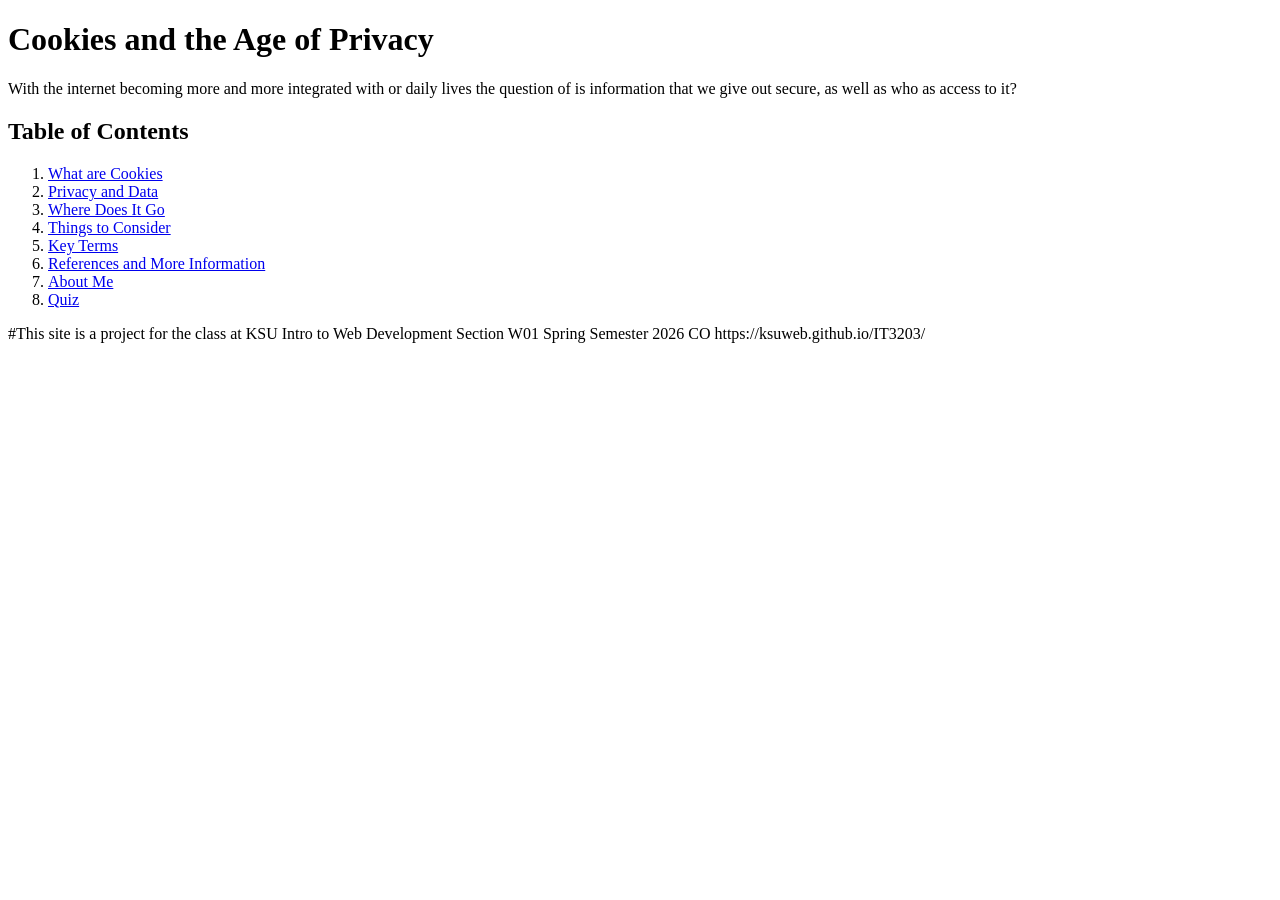
<file: index.html>
<!DOCTYPE html>
<html>
 <link rel="stylessheet" href"=/html/styles.css">
<body>
  
<!-- Main Heading -->
<h1 > Cookies and the Age of Privacy </h1>

<p>With the internet becoming more and more integrated with or daily lives the question of is information that we give out secure, as well as who as access to it? </p>

<!-- Table of Contents list with included links -->
<h2>Table of Contents</h2>
<ol>
  <li><a href="https://https://itsmejosephhalbfoerster.github.io/cookies.html"> What are Cookies</a></li> 
  <li><a href="https://itsmejosephhalbfoerster.github.io/privacy.html"> Privacy and Data</a></li>
  <li><a href="https://itsmejosephhalbfoerster.github.io/wheredoesitgo.html">Where Does It Go</a></li>
  <li><a href="https://itsmejosephhalbfoerster.github.io/thingstoconsider.html">Things to Consider</a> </li>
  <li><a href="https://itsmejosephhalbfoerster.github.io/keyterms.html">Key Terms</a></li>
  <li><a href="https://itsmejosephhalbfoerster.github.io/references.html"> References and More Information </a></li>
  <li><a href="https://itsmejosephhalbfoerster.github.io/aboutme.html"> About Me</a></li>
  <li><a href="https://itsmejosephhalbfoerster.github.io/quiz.html">Quiz</a></li>
</ol>
#This site is a project for the class at KSU Intro to Web Development Section W01 Spring Semester 2026 CO https://ksuweb.github.io/IT3203/
  
</body>
</html>
</file>
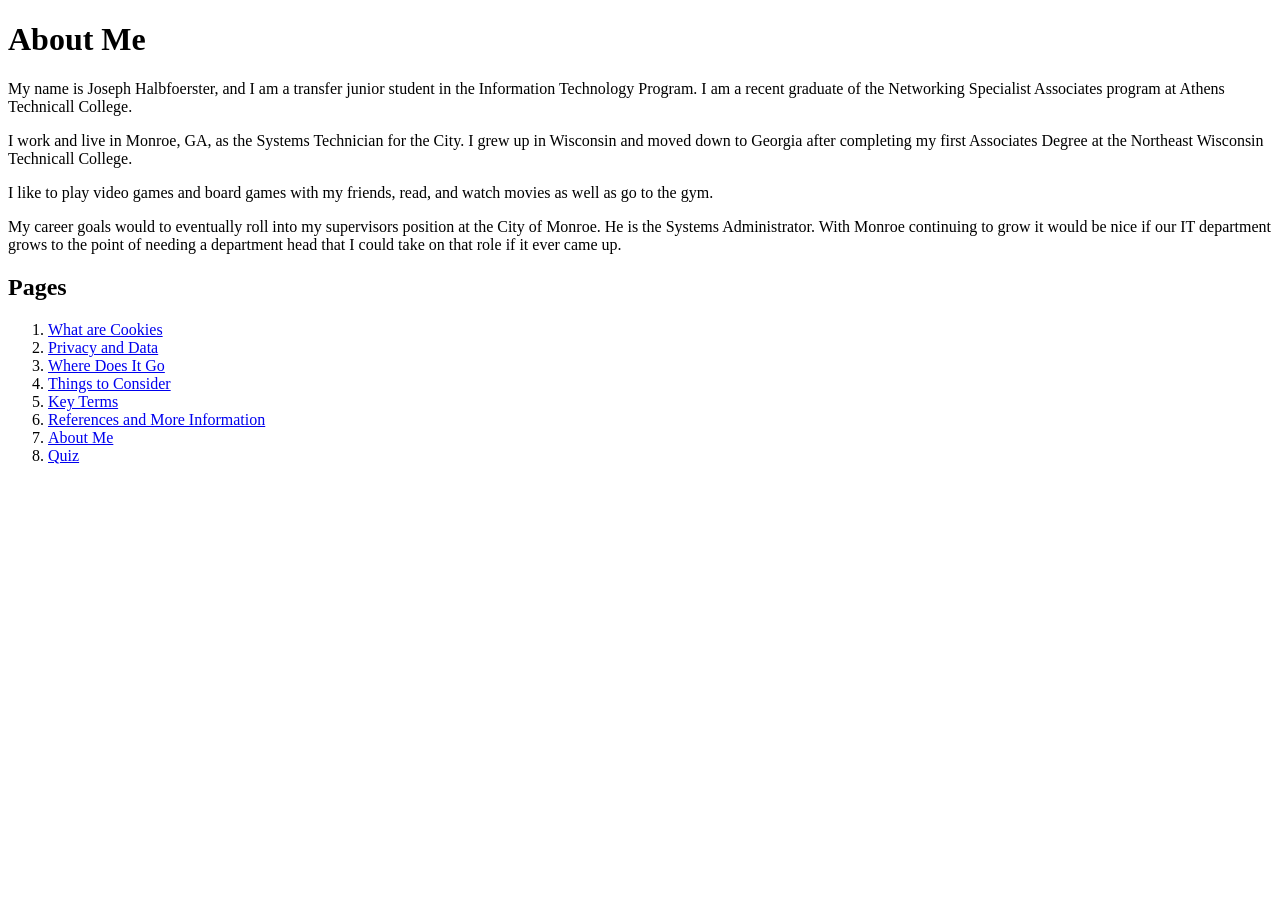
<file: aboutme.html>
<!DOCTYPE html>
<html>
  <link rel="stylessheet" href"=/html/styles.css">
<body>

<!-- Main Page Heading -->
<h1>About Me</h1>

<p>My name is Joseph Halbfoerster, and I am a transfer junior student in the Information Technology Program. I am a recent graduate of the Networking Specialist Associates program at Athens Technicall College.</p>
<p>I work and live in Monroe, GA, as the Systems Technician for the City. I grew up in Wisconsin and moved down to Georgia after completing my first Associates Degree at the Northeast Wisconsin Technicall College.</p>
<p>I like to play video games and board games with my friends, read, and watch movies as well as go to the gym.</p>
<p>My career goals would to eventually roll into my supervisors position at the City of Monroe. He is the Systems Administrator. With Monroe continuing to grow it would be nice if our IT department grows to the point of needing a department head that I could take on that role if it ever came up.</p>

<!-- Navigatable Menu -->
<h2>Pages</h2>
<ol>
  <li><a href="https://https://itsmejosephhalbfoerster.github.io/cookies.html"> What are Cookies</a></li> 
  <li><a href="https://itsmejosephhalbfoerster.github.io/privacy.html"> Privacy and Data</a></li>
  <li><a href="https://itsmejosephhalbfoerster.github.io/wheredoesitgo.html">Where Does It Go</a></li>
  <li><a href="https://itsmejosephhalbfoerster.github.io/thingstoconsider.html">Things to Consider</a> </li>
  <li><a href="https://itsmejosephhalbfoerster.github.io/keyterms.html">Key Terms</a></li>
  <li><a href="https://itsmejosephhalbfoerster.github.io/references.html"> References and More Information </a></li>
  <li><a href="https://itsmejosephhalbfoerster.github.io/aboutme.html"> About Me</a></li>
  <li><a href="https://itsmejosephhalbfoerster.github.io/quiz.html">Quiz</a></li>
</ol>

</body>
</html>
</file>
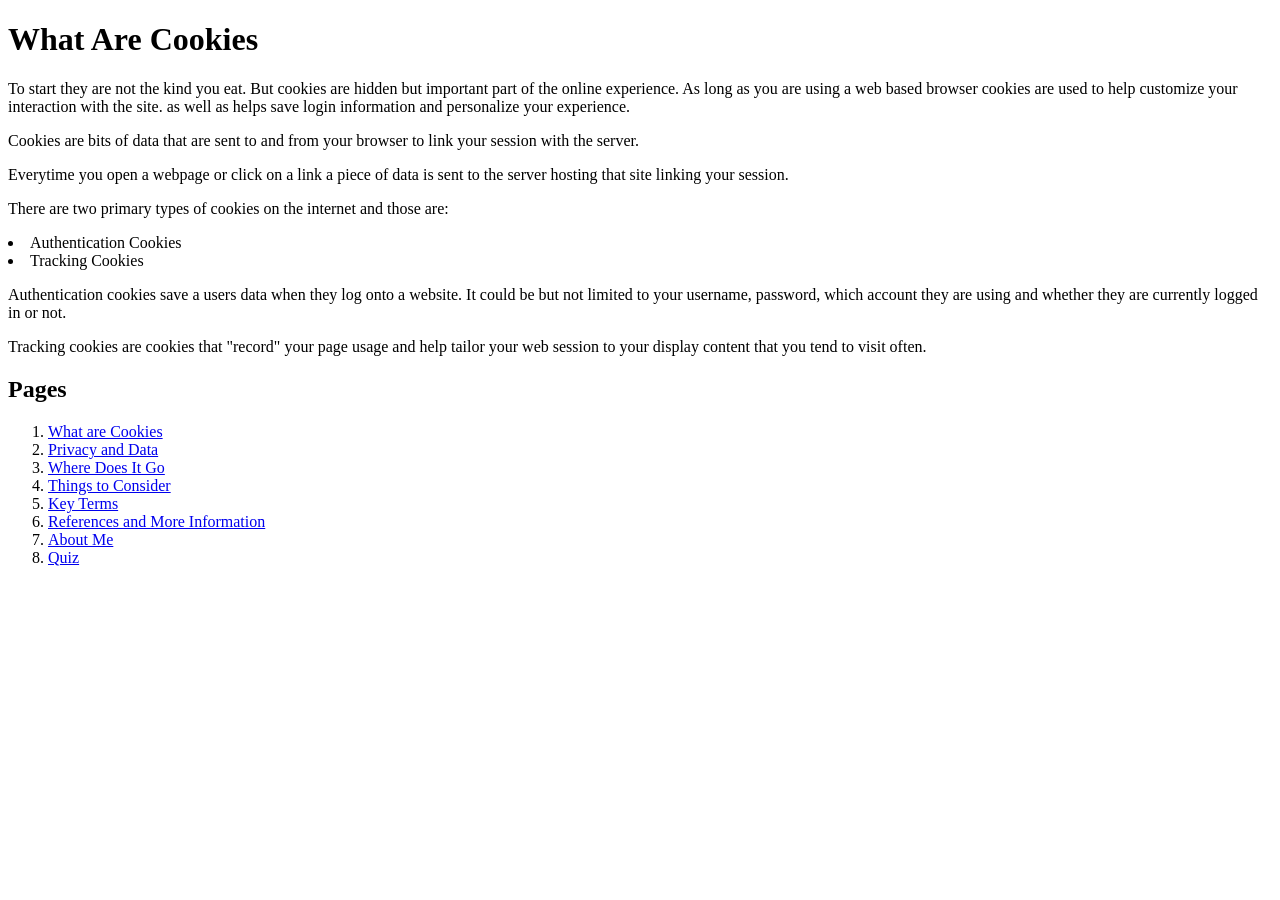
<file: cookies.html>
<!DOCTYPE html>
<html>
  <link rel="stylessheet" href"=/html/styles.css">
<body>
<!-- Main Heading -->
<h1>What Are Cookies </h1>

<p>To start they are not the kind you eat. But cookies are hidden but important part of the online experience. As long as you are using a web based browser cookies are used to help customize your interaction with the site.
  as well as helps save login information and personalize your experience.</p>

<p>Cookies are bits of data that are sent to and from your browser to link your session with the server. </p>
<p>Everytime you open a webpage or click on a link a piece of data is sent to the server hosting that site linking your session.</p>
<p>There are two primary types of cookies on the internet and those are:</p>

<li>Authentication Cookies</li>
<li>Tracking Cookies</li>

<p>Authentication cookies save a users data when they log onto a website. It could be but not limited to your username, password, which account they are using and whether they are currently logged in or not.</p>
<p>Tracking cookies are cookies that "record" your page usage and help tailor your web session to your display content that you tend to visit often. </p>
<!-- Navigatable Menu -->
<h2>Pages</h2>
<ol>
  <li><a href="https://https://itsmejosephhalbfoerster.github.io/cookies.html"> What are Cookies</a></li> 
  <li><a href="https://itsmejosephhalbfoerster.github.io/privacy.html"> Privacy and Data</a></li>
  <li><a href="https://itsmejosephhalbfoerster.github.io/wheredoesitgo.html">Where Does It Go</a></li>
  <li><a href="https://itsmejosephhalbfoerster.github.io/thingstoconsider.html">Things to Consider</a> </li>
  <li><a href="https://itsmejosephhalbfoerster.github.io/keyterms.html">Key Terms</a></li>
  <li><a href="https://itsmejosephhalbfoerster.github.io/references.html"> References and More Information </a></li>
  <li><a href="https://itsmejosephhalbfoerster.github.io/aboutme.html"> About Me</a></li>
  <li><a href="https://itsmejosephhalbfoerster.github.io/quiz.html">Quiz</a></li>
</ol>

</body>
</html>
</file>
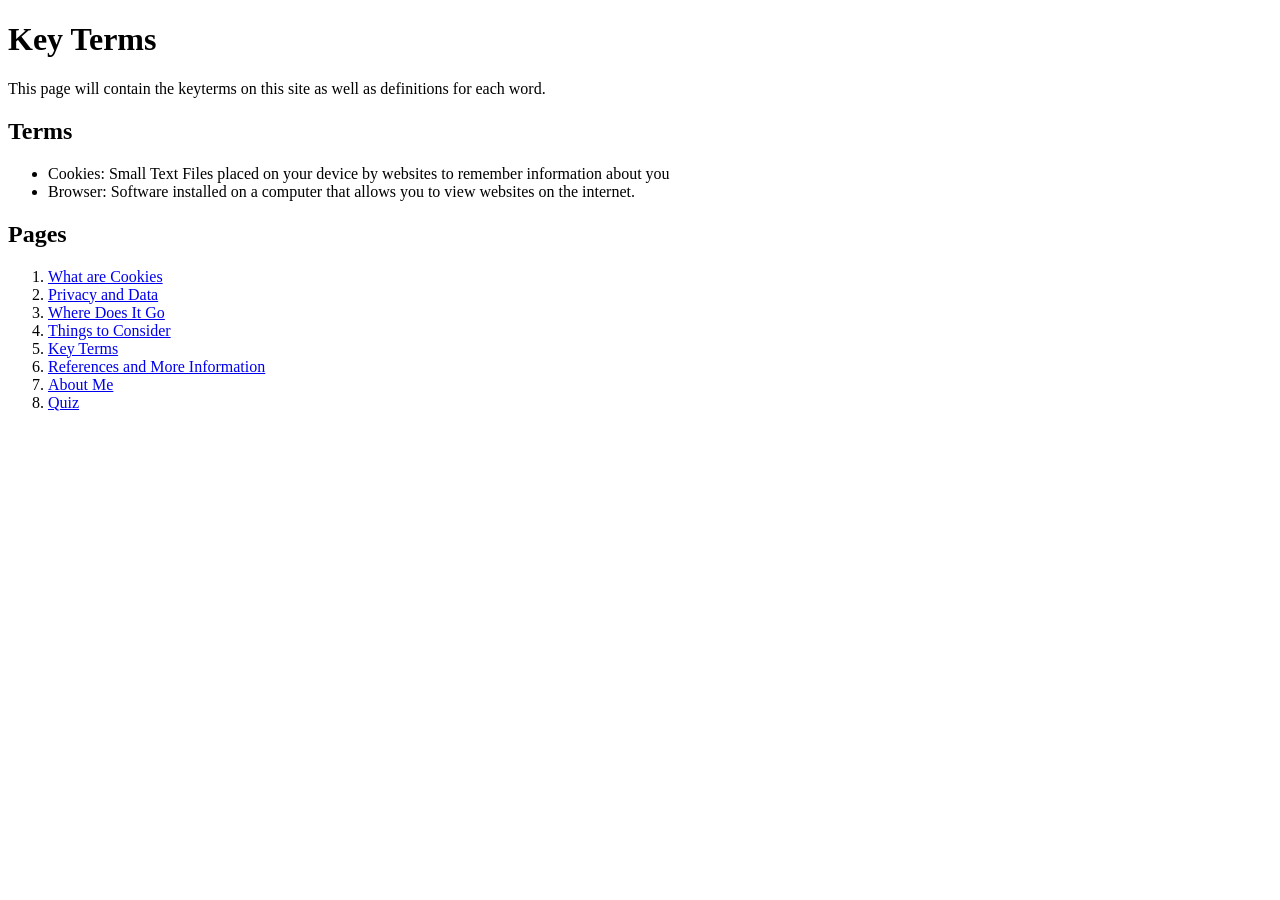
<file: keyterms.html>
<!DOCTYPE html>
<html>
  <link rel="stylessheet" href"=/html/styles.css">
<body>

<!-- Main Heading -->
<h1>Key Terms</h1>

<p>This page will contain the keyterms on this site as well as definitions for each word.</p>
<h2>Terms</h2>
<ul>
  <li>Cookies: Small Text Files placed on your device by websites to remember information about you</li>
  <li>Browser: Software installed on a computer that allows you to view websites on the internet.</li>
</ul>

<!-- Navigatable Menu -->
<h2>Pages</h2>
<ol>
  <li><a href="https://https://itsmejosephhalbfoerster.github.io/cookies.html"> What are Cookies</a></li> 
  <li><a href="https://itsmejosephhalbfoerster.github.io/privacy.html"> Privacy and Data</a></li>
  <li><a href="https://itsmejosephhalbfoerster.github.io/wheredoesitgo.html">Where Does It Go</a></li>
  <li><a href="https://itsmejosephhalbfoerster.github.io/thingstoconsider.html">Things to Consider</a> </li>
  <li><a href="https://itsmejosephhalbfoerster.github.io/keyterms.html">Key Terms</a></li>
  <li><a href="https://itsmejosephhalbfoerster.github.io/references.html"> References and More Information </a></li>
  <li><a href="https://itsmejosephhalbfoerster.github.io/aboutme.html"> About Me</a></li>
  <li><a href="https://itsmejosephhalbfoerster.github.io/quiz.html">Quiz</a></li>
</ol>

</body>
</html>
</file>
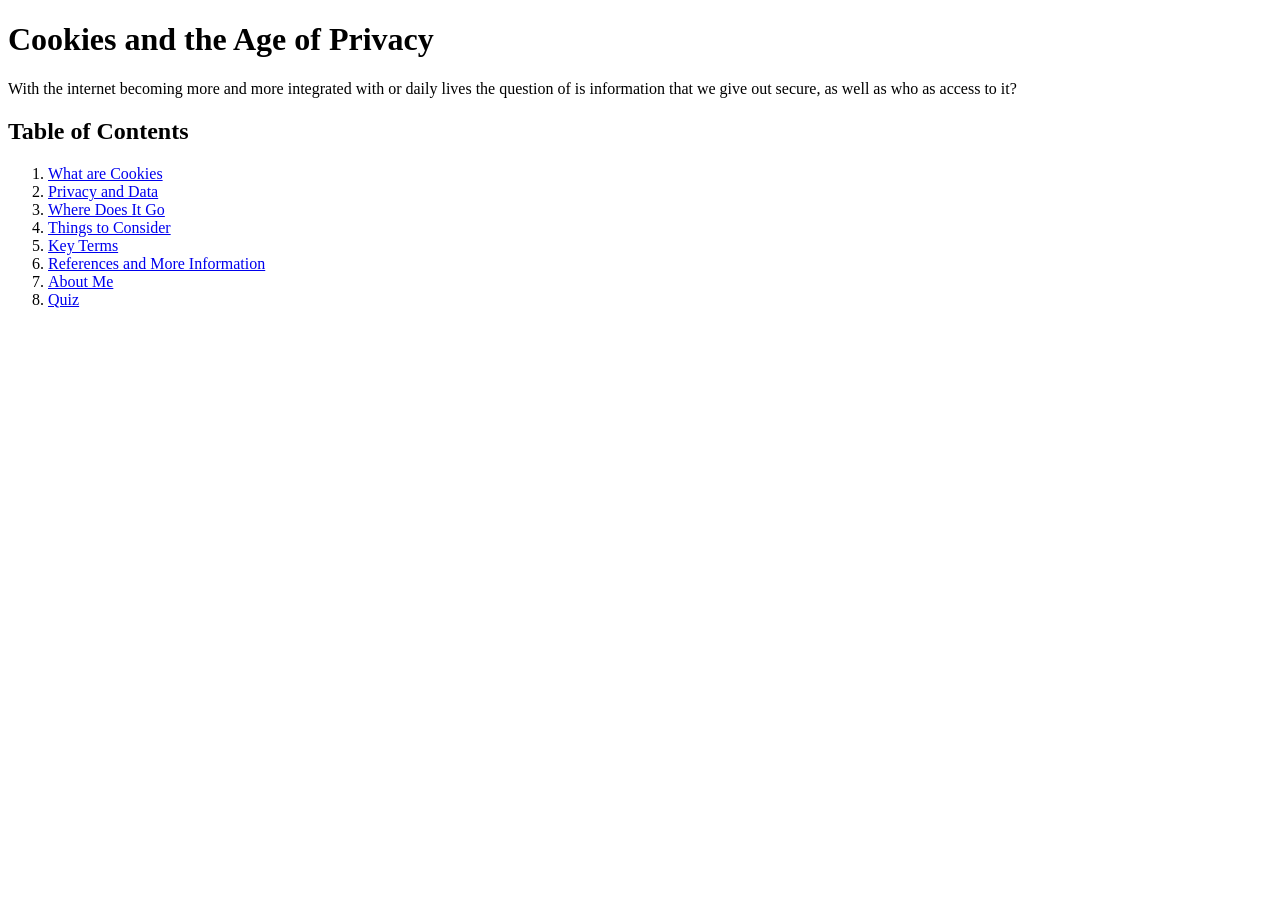
<file: mainpage.html>
<!DOCTYPE html>
<html>
 <link rel="stylessheet" href"=/html/styles.css">
<body>

<!-- Main Heading -->
<div class="header">
<h1> Cookies and the Age of Privacy </h1>
</div>
<p>With the internet becoming more and more integrated with or daily lives the question of is information that we give out secure, as well as who as access to it? </p>

<!-- Table of Contents Menu -->
<h2>Table of Contents</h2>
<ol>
  <li><a href="https://https://itsmejosephhalbfoerster.github.io/cookies.html"> What are Cookies</a></li> 
  <li><a href="https://itsmejosephhalbfoerster.github.io/privacy.html"> Privacy and Data</a></li>
  <li><a href="https://itsmejosephhalbfoerster.github.io/wheredoesitgo.html">Where Does It Go</a></li>
  <li><a href="https://itsmejosephhalbfoerster.github.io/thingstoconsider.html">Things to Consider</a> </li>
  <li><a href="https://itsmejosephhalbfoerster.github.io/keyterms.html">Key Terms</a></li>
  <li><a href="https://itsmejosephhalbfoerster.github.io/references.html"> References and More Information </a></li>
  <li><a href="https://itsmejosephhalbfoerster.github.io/aboutme.html"> About Me</a></li>
  <li><a href="https://itsmejosephhalbfoerster.github.io/quiz.html">Quiz</a></li>
</ol>

</body>
</html>
</file>
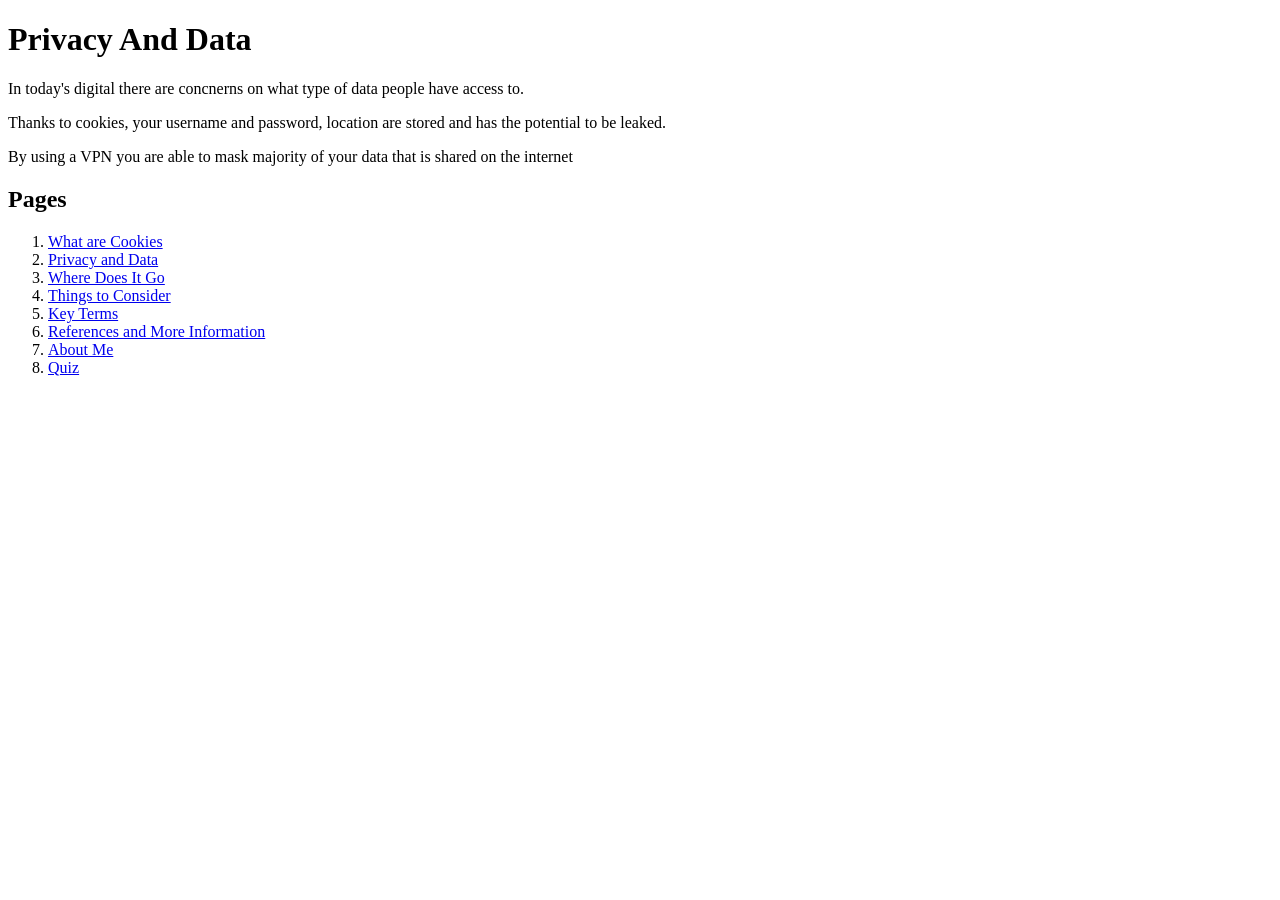
<file: Privacy.html>
<!DOCTYPE html>
<html>
  <link rel="stylessheet" href"=/html/styles.css">
<body>

<!-- Main Title of Page -->
<h1>Privacy And Data</h1>

<!-- Body Paragraph Including Research and Info -->
<p>In today's digital there are concnerns on what type of data people have access to.</p>
<P>Thanks to cookies, your username and password, location are stored and has the potential to be leaked.</P>
<p>By using a VPN you are able to mask majority of your data that is shared on the internet</p>
<!-- Navigatable Menu-->
<h2>Pages</h2>
<ol>
  <li><a href="https://https://itsmejosephhalbfoerster.github.io/cookies.html"> What are Cookies</a></li> 
  <li><a href="https://itsmejosephhalbfoerster.github.io/privacy.html"> Privacy and Data</a></li>
  <li><a href="https://itsmejosephhalbfoerster.github.io/wheredoesitgo.html">Where Does It Go</a></li>
  <li><a href="https://itsmejosephhalbfoerster.github.io/thingstoconsider.html">Things to Consider</a> </li>
  <li><a href="https://itsmejosephhalbfoerster.github.io/keyterms.html">Key Terms</a></li>
  <li><a href="https://itsmejosephhalbfoerster.github.io/references.html"> References and More Information </a></li>
  <li><a href="https://itsmejosephhalbfoerster.github.io/aboutme.html"> About Me</a></li>
  <li><a href="https://itsmejosephhalbfoerster.github.io/quiz.html">Quiz</a></li>
</ol>

</body>
</html>
</file>
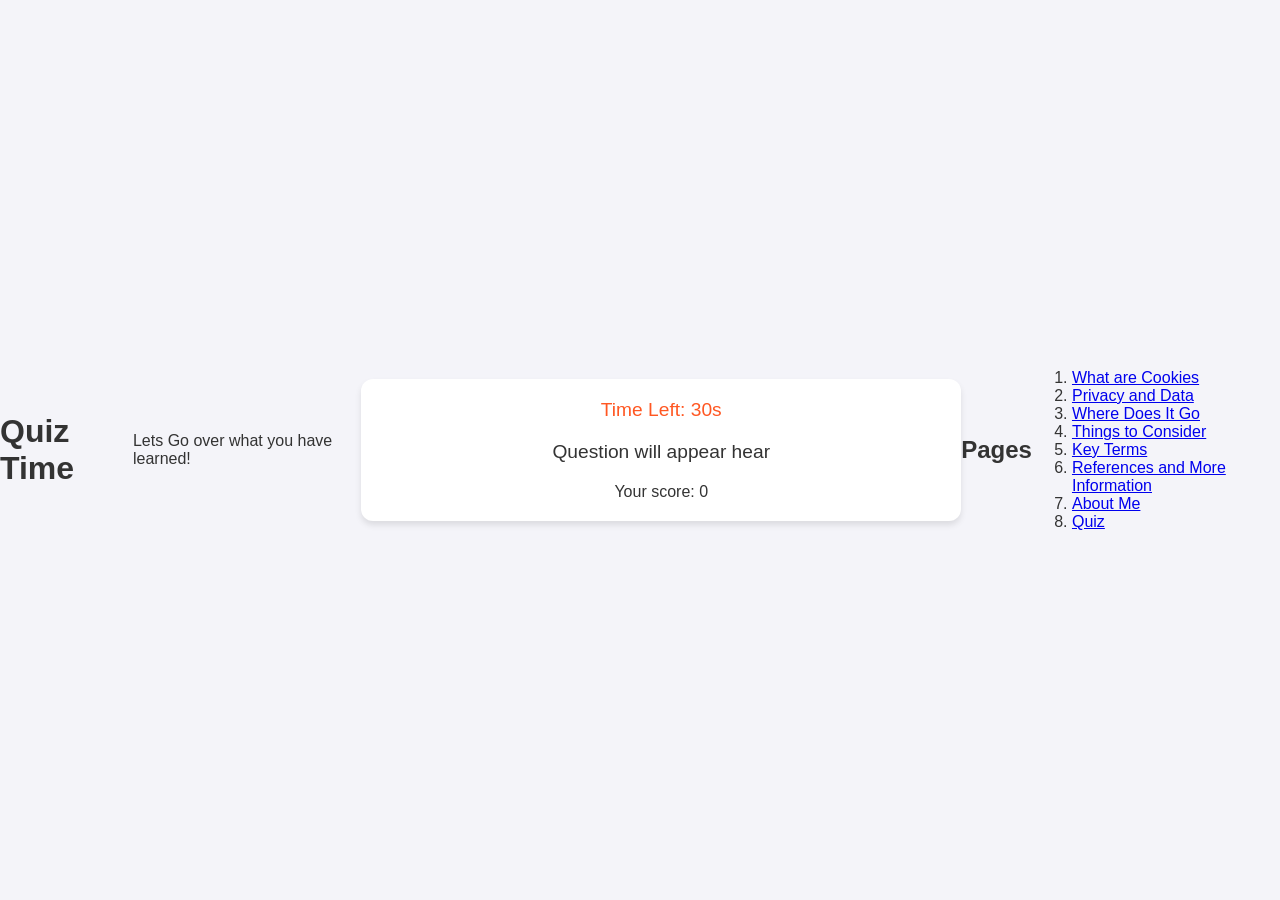
<file: quiz.html>
<!DOCTYPE html>
<html>
  <link rel="stylessheet" href"=/html/styles.css">
  <head>
    <style>
        body {
            font-family: Arial, sans-serif;
            background-color: #f4f4f9;
            color: #333;
            margin: 0;
            padding: 0;
            display: flex;
            justify-content: center;
            align-items: center;
            height: 100vh;
        }

        .quiz-container {
            background: #fff;
            border-radius: 12px;
            box-shadow: 0 4px 6px rgba(0, 0, 0, 0.1);
            width: 90%;
            max-width: 600px;
            padding: 20px;
            text-align: center;
            box-sizing: border-box;
        }

        .question {
            font-size: 1.2em;
            margin-bottom: 20px;
        }

        .options {
            display: flex;
            flex-direction: column;
            gap: 10px;
        }

        .option {
            padding: 10px;
            border: 2px solid #ccc;
            border-radius: 8px;
            cursor: pointer;
            transition: background-color 0.3s, color 0.3s;
        }

        .option:hover {
            background-color: #007bff;
            color: #fff;
        }

        .timer {
            font-size: 1.2em;
            margin-bottom: 20px;
            color: #ff5722;
        }

        .result {
            font-size: 1.5em;
            color: #4caf50;
            display: none;
        }

        .restart-btn {
            background-color: #007bff;
            color: #fff;
            border: none;
            padding: 10px 20px;
            font-size: 1em;
            border-radius: 8px;
            cursor: pointer;
            margin-top: 20px;
            display: none;
        }

        .restart-btn:hover {
            background-color: #0056b3;
        }
    </style>
</head>

<body>

<!-- Main Title of Page -->
  <h1>Quiz Time</h1>

<!-- Body Paragraph-->
  <p>Lets Go over what you have learned!</p>

  <div class="quiz-container">
    <div  class="timer"> Time Left: <span id="time">30</span>s</div>
    <div  class="question">Question will appear hear</div>
    <div  class="options"></div>
    <div  class="results">Your score: <span id="score">0</span></div>
    <button class="restart-btn">Restart Quiz</button>
  </div>
<script>
  const quizData = [
    {
      question:"What are Cookies?",
      options: ["Bits of Data used to store data on the internet", "A delicious treat", "The bandwidth that is provided by your internet"],
      answer: "Bits of Data used to store data on the internet"
    },
    {
      question:"Where are cookies stored?",
      options: ["Depends on the browser you are using", "in a local data file", "On the webserver", "In the cloud"],
      answer: "Depends on the browser you are using, in a local data file"
    },
    {
      question:"Can my data be used eleswhere on the internet?",
      options: ["If it is not stated in the cookie policy than no", "Yes, everyone on the internet is able to see your data", ],
      answer: "If it is not stated in the cookie policy than no"
    }
    ];
  let currentQuestion = 0;
  let score = 0;
  let timeLeft = 30;
  let timeInterval;
  const timerEl = document.getElementById('time');
  const questionEl = document.querySelector('.question');
        const optionsEl = document.querySelector('.options');
        const resultEl = document.querySelector('.result');
        const scoreEl = document.getElementById('score');
        const restartBtn = document.querySelector('.restart-btn');

        // Function to load the question
  function loadQuestion() {
            if (currentQuestion >= quizData.length) {
                endQuiz();
                return;
            }
            clearInterval(timerInterval);
            timeLeft = 30;
            timerEl.textContent = timeLeft;
            startTimer();
            const currentQuiz = quizData[currentQuestion];
            questionEl.textContent = currentQuiz.question;
            optionsEl.innerHTML = ''; // Clear previous options
            currentQuiz.options.forEach(option => {
                const button = document.createElement('button');
                button.classList.add('option');
                button.textContent = option;
                button.onclick = () => checkAnswer(option);
                optionsEl.appendChild(button);
            });
        }

        // Check the answer
        function checkAnswer(selectedOption) {
            if (selectedOption === quizData[currentQuestion].answer) {
                score++;
            }
            currentQuestion++;
            loadQuestion();
        }

        // Start the timer
        function startTimer() {
            timerInterval = setInterval(() => {
                timeLeft--;
                timerEl.textContent = timeLeft;
                if (timeLeft <= 0) {
                    clearInterval(timerInterval);
                    endQuiz();
                }
            }, 1000);
        }

        // End the quiz and show the results
        function endQuiz() {
            clearInterval(timerInterval);
            questionEl.style.display = 'none';
            optionsEl.style.display = 'none';
            resultEl.style.display = 'block';
            scoreEl.textContent = score;
            restartBtn.style.display = 'block';
        }

        // Restart the quiz
        restartBtn.addEventListener('click', () => {
            // Reset variables
            currentQuestion = 0;
            score = 0;
            timeLeft = 30;
            timerEl.textContent = timeLeft;

            // Reset the display
            questionEl.style.display = 'block';
            optionsEl.style.display = 'flex'; // Ensure options are displayed correctly
            resultEl.style.display = 'none';
            restartBtn.style.display = 'none';

            // Load the first question
            loadQuestion();
        });

        // Initialize the quiz with the first question
        loadQuestion();
      
</script>


<!-- Navigatable Menu-->
<h2>Pages</h2>
<ol>
  <li><a href="https://https://itsmejosephhalbfoerster.github.io/cookies.html"> What are Cookies</a></li> 
  <li><a href="https://itsmejosephhalbfoerster.github.io/privacy.html"> Privacy and Data</a></li>
  <li><a href="https://itsmejosephhalbfoerster.github.io/wheredoesitgo.html">Where Does It Go</a></li>
  <li><a href="https://itsmejosephhalbfoerster.github.io/thingstoconsider.html">Things to Consider</a> </li>
  <li><a href="https://itsmejosephhalbfoerster.github.io/keyterms.html">Key Terms</a></li>
  <li><a href="https://itsmejosephhalbfoerster.github.io/references.html"> References and More Information </a></li>
  <li><a href="https://itsmejosephhalbfoerster.github.io/aboutme.html"> About Me</a></li>
  <li><a href="https://itsmejosephhalbfoerster.github.io/quiz.html">Quiz</a></li>
</ol>

</body>
</html>
</file>
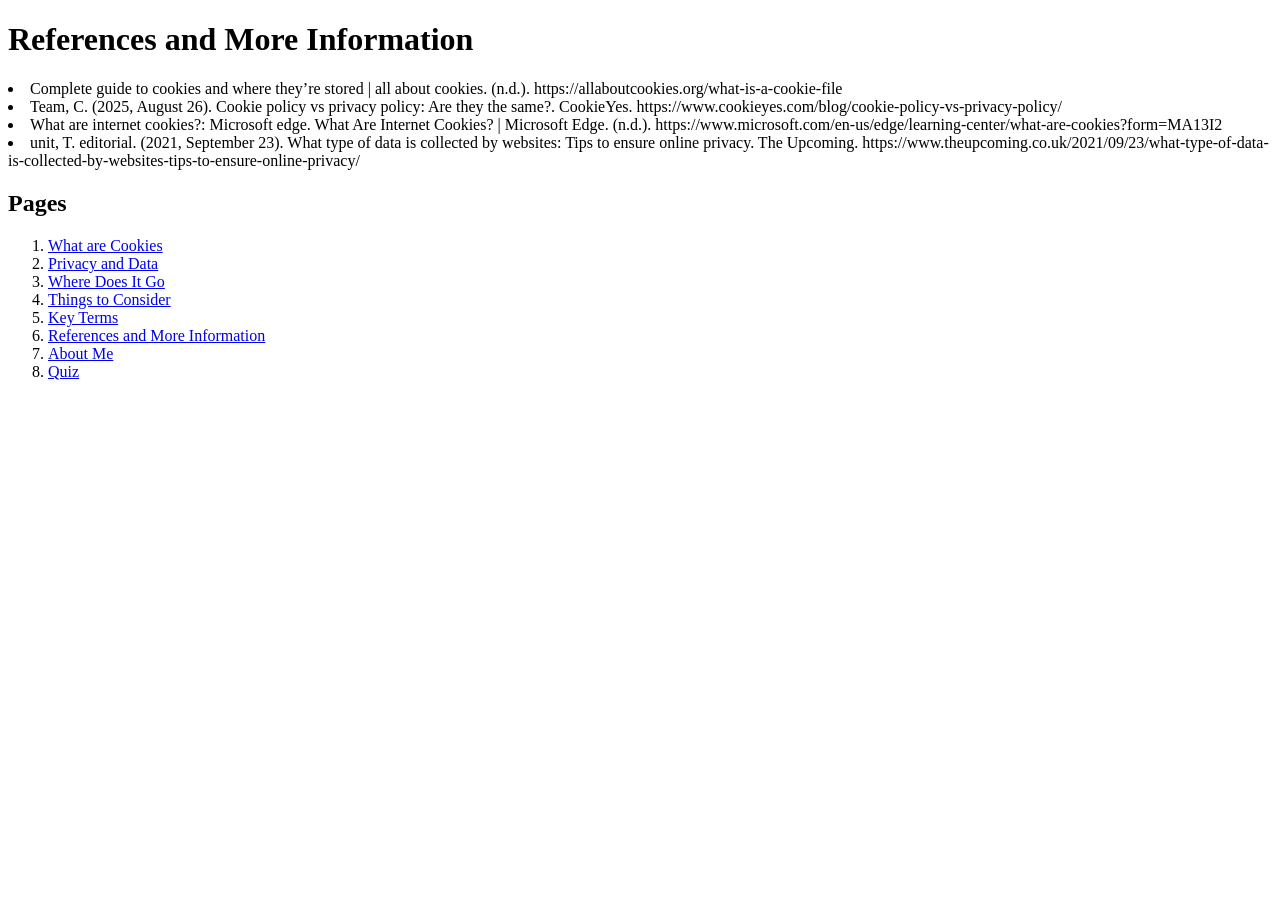
<file: references.html>
<!DOCTYPE html>
<html>
  <link rel="stylessheet" href"=/html/styles.css">
<body>

<!-- Main Heading -->

<h1>References and More Information</h1>

<li>Complete guide to cookies and where they’re stored | all about cookies. (n.d.). https://allaboutcookies.org/what-is-a-cookie-file </li>
<li>Team, C. (2025, August 26). Cookie policy vs privacy policy: Are they the same?. CookieYes. https://www.cookieyes.com/blog/cookie-policy-vs-privacy-policy/ </li>
<li>What are internet cookies?: Microsoft edge. What Are Internet Cookies? | Microsoft Edge. (n.d.). https://www.microsoft.com/en-us/edge/learning-center/what-are-cookies?form=MA13I2 </li>
<li>unit, T. editorial. (2021, September 23). What type of data is collected by websites: Tips to ensure online privacy. The Upcoming. https://www.theupcoming.co.uk/2021/09/23/what-type-of-data-is-collected-by-websites-tips-to-ensure-online-privacy/ </li><!-- Navigatable Heading -->
<h2>Pages</h2>
<ol>
  <li><a href="https://https://itsmejosephhalbfoerster.github.io/cookies.html"> What are Cookies</a></li> 
  <li><a href="https://itsmejosephhalbfoerster.github.io/privacy.html"> Privacy and Data</a></li>
  <li><a href="https://itsmejosephhalbfoerster.github.io/wheredoesitgo.html">Where Does It Go</a></li>
  <li><a href="https://itsmejosephhalbfoerster.github.io/thingstoconsider.html">Things to Consider</a> </li>
  <li><a href="https://itsmejosephhalbfoerster.github.io/keyterms.html">Key Terms</a></li>
  <li><a href="https://itsmejosephhalbfoerster.github.io/references.html"> References and More Information </a></li>
  <li><a href="https://itsmejosephhalbfoerster.github.io/aboutme.html"> About Me</a></li>
  <li><a href="https://itsmejosephhalbfoerster.github.io/quiz.html">Quiz</a></li>
</ol>

</body>
</html>
</file>
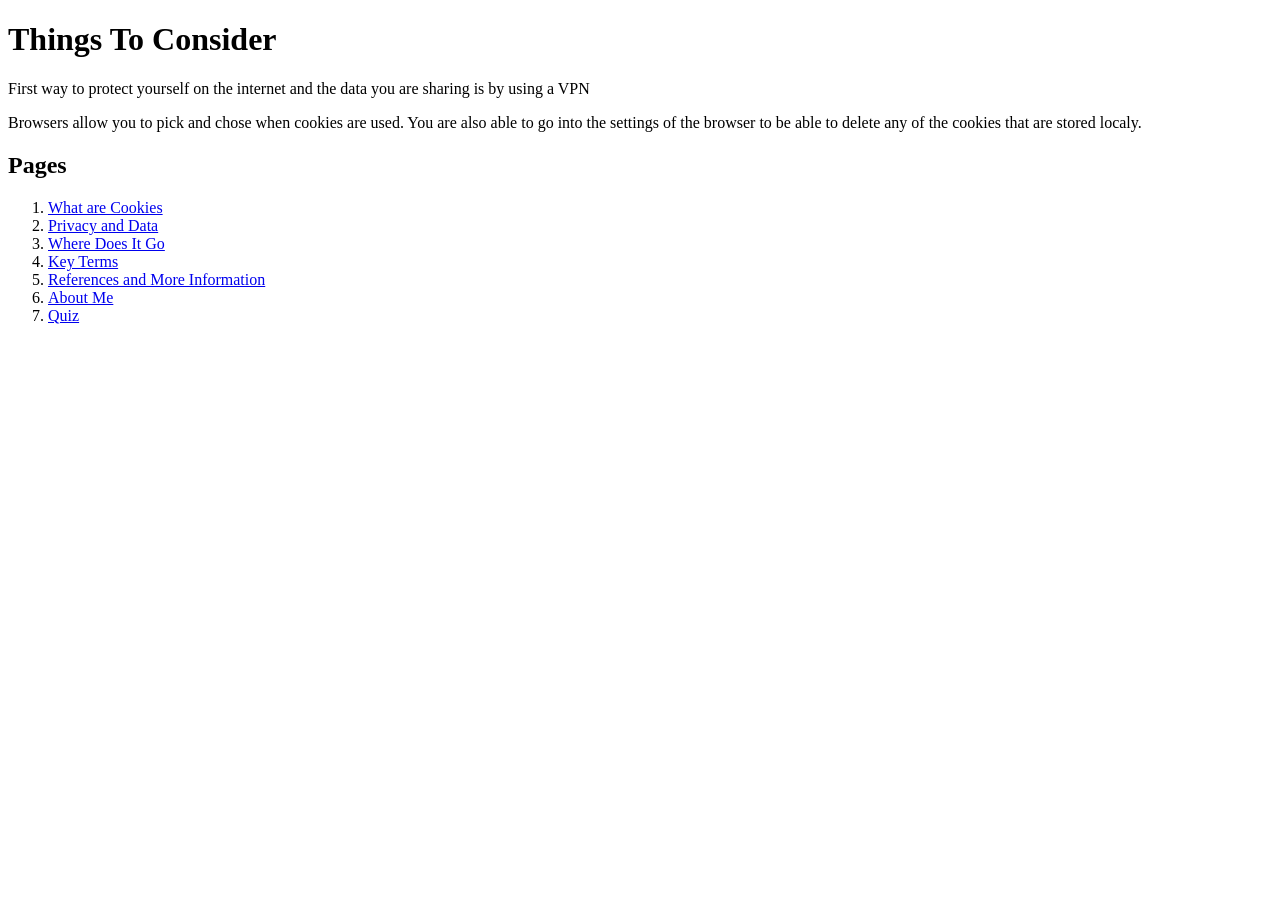
<file: thingstoconsider.html>
<!DOCTYPE html>
<html>
  <link rel="stylessheet" href"=/html/styles.css">
<body>

<!-- Main Heading -->
<h1>Things To Consider</h1>
<div class="row">
<p>First way to protect yourself on the internet and the data you are sharing is by using a VPN</p>
<p>Browsers allow you to pick and chose when cookies are used. You are also able to go into the settings of the browser to be able to delete any of the cookies that are stored localy.</p>
</div>
<!-- Navigatable Menu -->
<h2>Pages</h2>
<ol>
  <li><a href="https://https://itsmejosephhalbfoerster.github.io/cookies.html"> What are Cookies</a></li> 
  <li><a href="https://itsmejosephhalbfoerster.github.io/privacy.html"> Privacy and Data</a></li>
  <li><a href="https://itsmejosephhalbfoerster.github.io/wheredoesitgo.html">Where Does It Go</a></li>
  <li><a href="https://itsmejosephhalbfoerster.github.io/keyterms.html">Key Terms</a></li>
  <li><a href="https://itsmejosephhalbfoerster.github.io/references.html"> References and More Information </a></li>
  <li><a href="https://itsmejosephhalbfoerster.github.io/aboutme.html"> About Me</a></li>
  <li><a href="https://itsmejosephhalboferster.github.io/quiz.html">Quiz</a></li>
</ol>

</body>
</html>
</file>
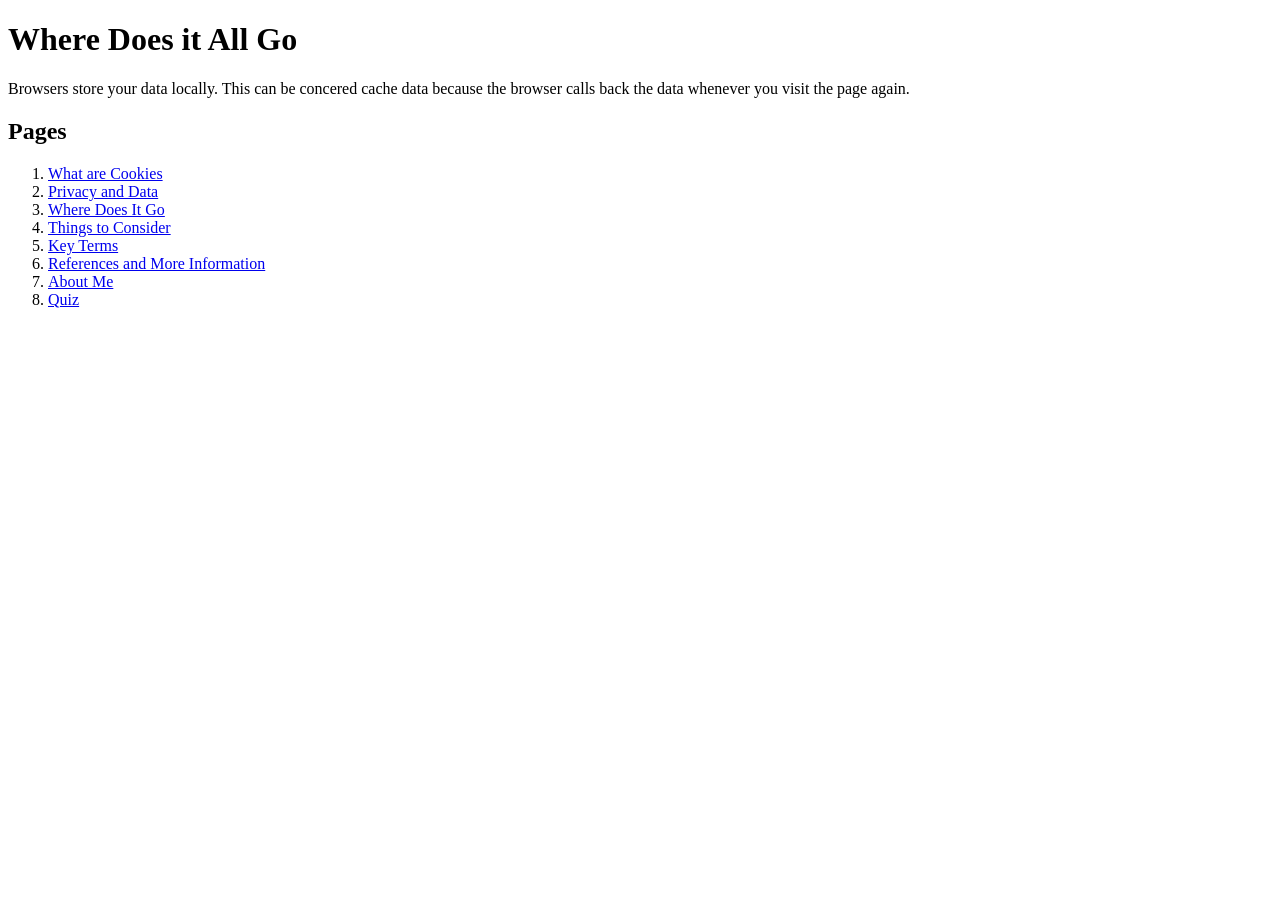
<file: wheredoesitgo.html>
<!DOCTYPE html>
<html>
  <link rel="stylessheet" href"=/html/styles.css">
<body>

<!-- Main Heading -->
<h1>Where Does it All Go</h1>

<p>Browsers store your data locally. This can be concered cache data because the browser calls back the data whenever you visit the page again.</p>


<!-- Navigatable Menu -->
<h2>Pages</h2>
<ol>
  <li><a href="https://https://itsmejosephhalbfoerster.github.io/cookies.html"> What are Cookies</a></li> 
  <li><a href="https://itsmejosephhalbfoerster.github.io/privacy.html"> Privacy and Data</a></li>
  <li><a href="https://itsmejosephhalbfoerster.github.io/wheredoesitgo.html">Where Does It Go</a></li>
  <li><a href="https://itsmejosephhalbfoerster.github.io/thingstoconsider.html">Things to Consider</a> </li>
  <li><a href="https://itsmejosephhalbfoerster.github.io/keyterms.html">Key Terms</a></li>
  <li><a href="https://itsmejosephhalbfoerster.github.io/references.html"> References and More Information </a></li>
  <li><a href="https://itsmejosephhalbfoerster.github.io/aboutme.html"> About Me</a></li>
  <li><a href="https://itsmejosephhalbfoerster.github.io/quiz.html">Quiz</a></li>
</ol>

</body>
</html>
</file>
